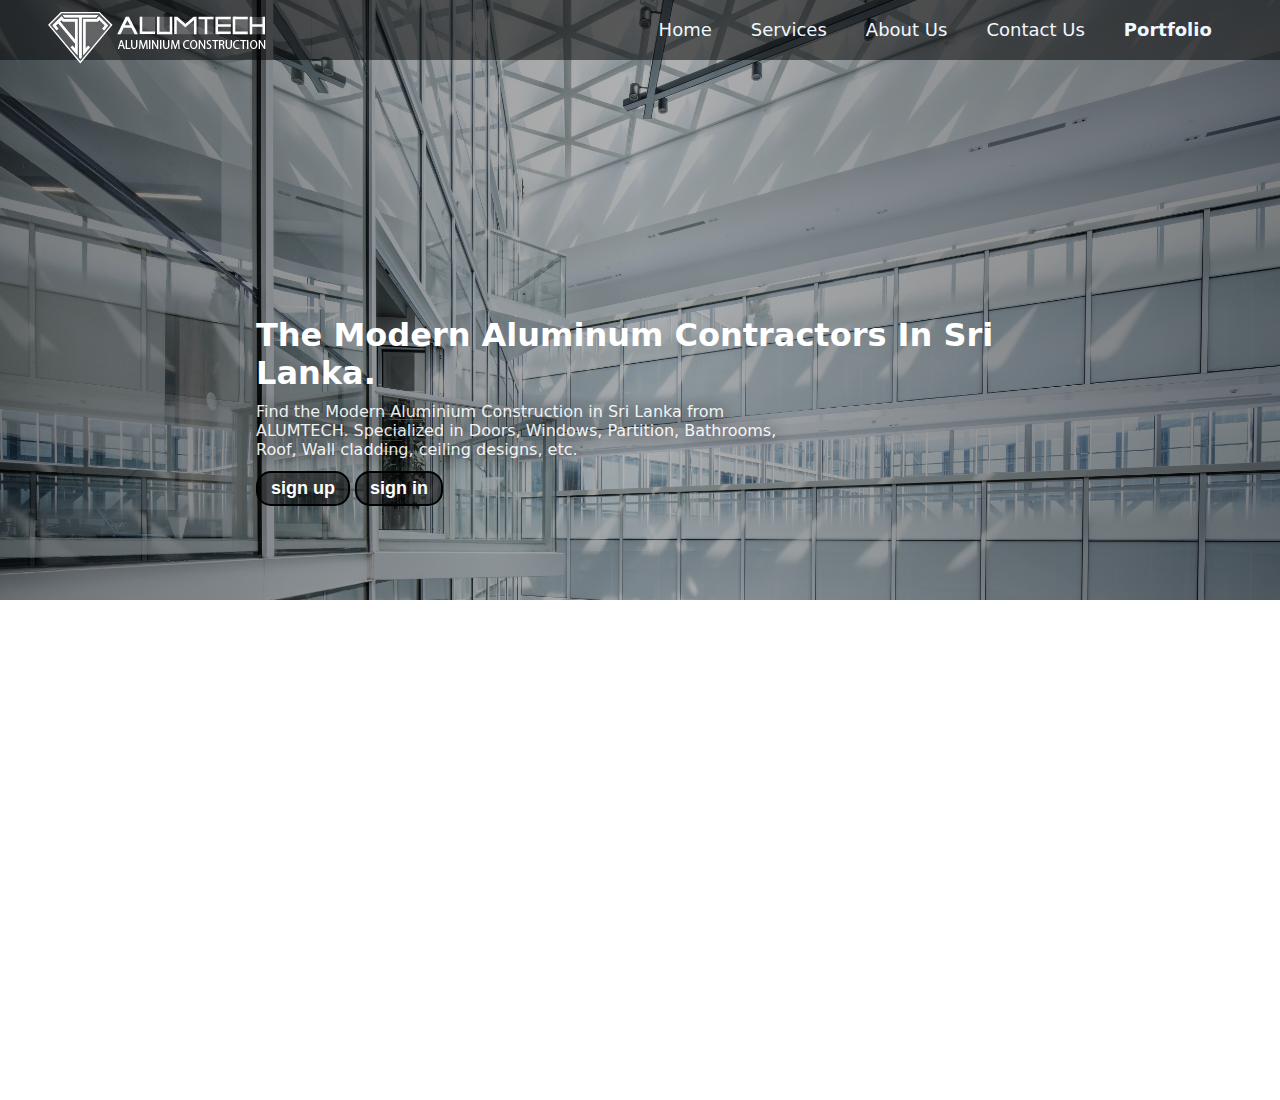
<file: Navigation bar 001/index.html>
<!DOCTYPE html>
<html lang="en">
<head>
    <meta charset="UTF-8">
    <meta name="viewport" content="width=device-width, initial-scale=1.0">
    <title>Navigation Bar 001</title>
    <link rel="stylesheet" href="./style.css">
    <link rel="stylesheet" href="https://cdnjs.cloudflare.com/ajax/libs/font-awesome/6.4.0/css/all.min.css" integrity="sha512-iecdLmaskl7CVkqkXNQ/ZH/XLlvWZOJyj7Yy7tcenmpD1ypASozpmT/E0iPtmFIB46ZmdtAc9eNBvH0H/ZpiBw==" crossorigin="anonymous" referrerpolicy="no-referrer" />
</head>
<body>
    <!-- Hero Section -->
    <div class="container1">

        <!-- Navigation -->
        <nav id="nav-bar">
            
            <!--Res Menu-->
            <input type="checkbox" id="res-menu">
            <label for="res-menu">
                <i class="fa-solid fa-bars" id="s1"></i>
                <i class="fa fa-times" id="s2"></i>
            </label>

            <!-- Logo -->
            <div id="logo">
                <a href="" ><img src="./img/logo.png" alt=""></a>
            </div>

            <!-- Navigation Bar -->
            <ul>
                <li><a href="">Home</a></li>
                <li><a href="">Services</a></li>
                <li><a href="">About Us</a></li>
                <li><a href="">Contact Us</a></li>
                <li><a href="">Portfolio</a></li>
            </ul>

        </nav>

        <div class="banner-text">
            <h1>The Modern Aluminum Contractors In Sri Lanka.</h1>
            <p>Find the Modern Aluminium Construction in Sri Lanka from ALUMTECH. Specialized in Doors, Windows, Partition, Bathrooms, Roof, Wall cladding, ceiling designs, etc.</p>

            <!-- Button -->
            <div id="sign-btn">
                <!-- Sign up -->
                <button id="sign-up">sign up</button>
                <!-- Sign In -->
                <button id="sign-in">sign in</button>
            </div>
        </div>

    </div>



    <div style="margin-bottom: 500px;"></div>
</body>
</html>
</file>
<file: Navigation bar 001/style.css>
/* Reset  */
*{
    margin: 0;
    padding: 0;
}
/* Globel */
body{
    background-color: #fff;
    font-family: system-ui, -apple-system, BlinkMacSystemFont, 'Segoe UI', Roboto, Oxygen, Ubuntu, Cantarell, 'Open Sans', 'Helvetica Neue', sans-serif;
}


/* Navigation */

#nav-bar{
    background: linear-gradient(90deg, rgba(0,0,0,0.5) 0%, rgba(0,0,0,0.5) 100%);
    height: 60px;
    width: 100%;
}
/* Logo */
#logo{
    padding: 10px;
    margin-left: 3%;
    margin-top: 2px;
    float: left;
}  
#logo a img:hover{
    width: 103%;
    height: 103%;
}
/* Navigation manu */
#nav-bar ul{
    float: right;
    flex-shrink: 0;
    margin-right: 4%;
}
#nav-bar ul li{
    display: inline-block;
    line-height: 60px;
}
#nav-bar ul li:last-child{
    font-weight: 600;
}
#nav-bar ul li a{
    text-decoration: none;
    color: aliceblue;
    padding: 14px 17px;
    font-size: 18px;
}
#nav-bar ul li a:hover{
    text-shadow: 2px 2px 4px #000000;
    background: linear-gradient(90deg, rgba(255, 255, 255, 0.5) 0%, rgba(255, 255, 255, 0.5) 100%);
    border-radius: 1px;
}

/* Sign Buttons */
#sign-btn{
    margin-right: 3%;
    float: left;
    line-height: 60px;
}
#sign-in, #sign-up{
    background: linear-gradient(90deg, rgba(0,0,0,0.5) 0%, rgba(0,0,0,0.5) 100%);
    color: #fff;
    padding: 5px 13px;
    font-size: 18px;
    font-weight: 700;
    border-radius: 15px;
    border: #000000 2px solid;
}
#sign-in:hover, #sign-up:hover{
    text-shadow: 2px 2px 4px #000000;
    background: linear-gradient(90deg, rgba(255, 255, 255, 0.5) 0%, rgba(255, 255, 255, 0.5) 100%);
}
#sign-in:active, #sign-up:active{
    text-shadow: none;
    background: linear-gradient(90deg, rgba(255, 255, 255, 0.1) 0%, rgba(255, 255, 255, 0.1) 100%);
}

/* Res Menu */
label #s1, label #s2{
    font-size: 30px;
    color: #fff;
    line-height: 60px;
    float: right;
    margin-right: 4%;
    cursor: pointer;
    display: none;
}
#res-menu{
    display: none;
}

/* Responsive */

@media(max-width:750px){
    /* Navigaton */
    label #s1{
        display: block;
    }
    #nav-bar ul{
        position: fixed;
        width: 100%;
        height: 100vh;
        top: 55px;
        text-align:right;
        left: -100%;
        background: linear-gradient(90deg, rgba(0, 0, 0, 0.5) 0%, rgba(0, 0, 0, 0.5) 100%);
        float: right;
        z-index: 15;
    }
    #nav-bar ul li{
        display: block;
        line-height: 40px;
    }
    #nav-bar ul li:hover{
        background: linear-gradient(90deg, rgba(0, 0, 0, 0.5) 0%, rgba(0, 0, 0, 0.5) 100%)
    }

    #nav-bar ul li a{
        margin-right: 20px;
    }
    #nav-bar ul li a:hover{
        background: none;
    }

    /* For Responsive State */
    #res-menu:checked ~ ul{
        left: 0;
    }
    #res-menu:checked ~ label #s1{
        display: none;
    }
    #res-menu:checked ~ label #s2{
        display: block;
    }
}


/* Responsive Navigation */
@media(max-width:1100px){
    #nav-bar ul li a{
        font-size: 16px;
        padding: 14px 12px;
    }

    #sign-in, #sign-up{
        font-size: 16px;
    }
    #logo a img{
        width: 80%;
        height: 80%;
    }
    #logo a img:hover{
        width: 83%;
        height: 83%;
    }

}



/* Hero Section */
/* Banner Area */
.container1{
    height: 600px;
    width: 100%;
    background: linear-gradient(90deg, rgba(0,0,0,0.5) 0%, rgba(0,0,0,0.3) 50%, rgba(0,0,0,0.5) 100%), url(./img/Background-1.jpg);
    margin-top: 0;
    background-position: center;
    background-size: cover;
}
.banner-text{
    margin: 20% 20%;
    color: #fff;
}
.banner-text p{
    margin-top: 10px;
    margin-right: 30%;
    opacity: 90%;
    text-shadow: 2px 2px 15px #000000;
}

/* Responsive */
@media(max-width:430px) {
    .banner-text h1{
        font-size: 22px;
    }
    .banner-text p{
        font-size: 12px;
    }
    .banner-text{
        margin: 50% 20%;
    }
}
</file>
